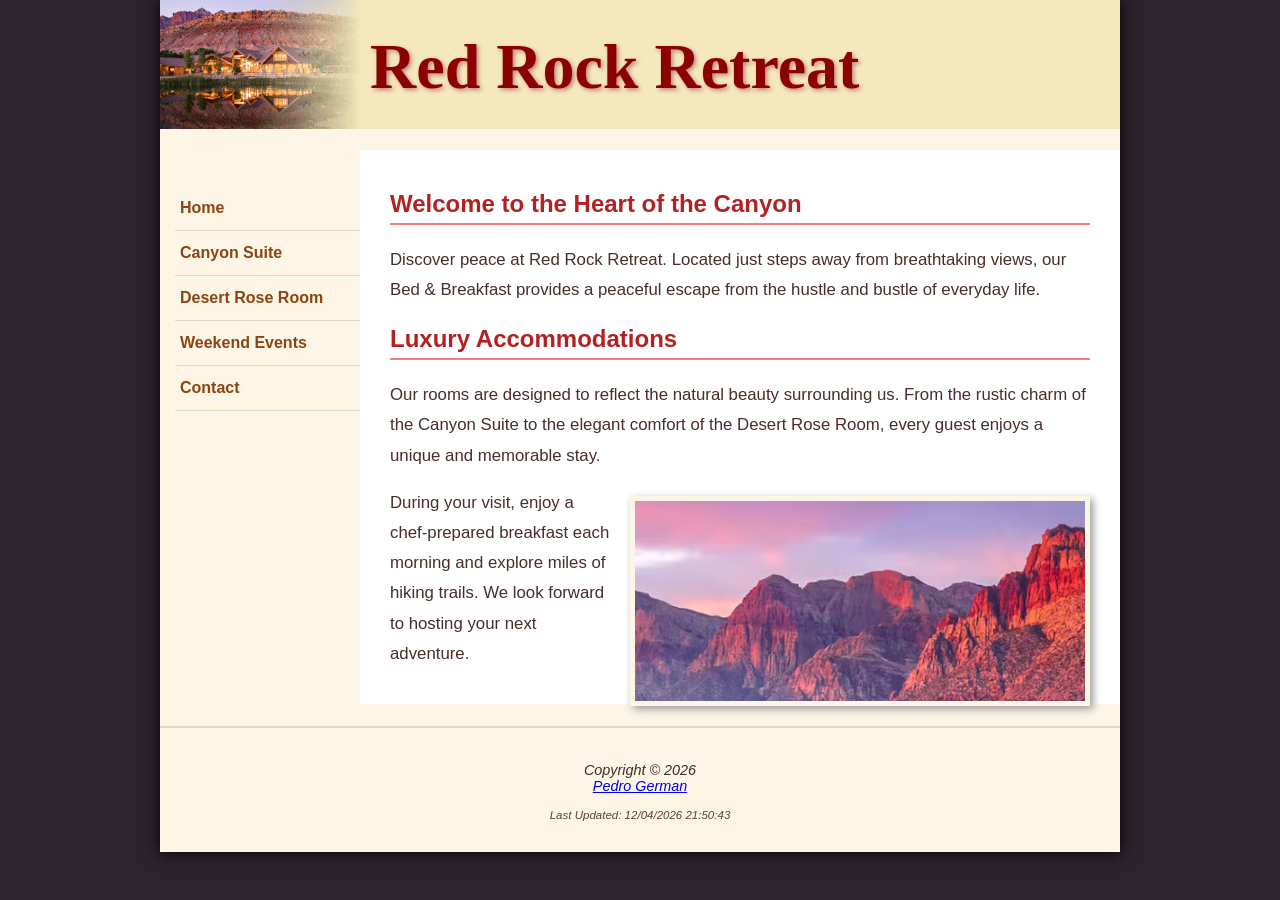
<file: index.html>
<!DOCTYPE html>
<html lang="en">
<head>
<title>Red Rock Retreat | Home</title>
<meta charset="utf-8">
<meta name="viewport" content="width=device-width, initial-scale=1.0">
<meta name="description" content="Red Rock Retreat is a premier Bed and Breakfast in the Texas panhandle, offering luxury suites and guided canyon experiences.">
<link href="styles/styles.css" rel="stylesheet">
<link rel="icon" type="image/x-icon" href="images/favicon.ico">
</head>
<body>
<div id="wrapper">
  <header>
      <h1>Red Rock Retreat</h1>
  </header>
  <nav>
  <ul> 
    <li><a href="index.html">Home</a></li>
	<li><a href="rooms/canyon_suite.html">Canyon Suite</a></li>
	<li><a href="rooms/desert_rose.html">Desert Rose Room</a></li>
	<li><a href="events/weekend.html">Weekend Events</a></li>
	<li><a href="contact.html">Contact</a></li>
  </ul>
  </nav>
 <main>
 <h2>Welcome to the Heart of the Canyon</h2>
 <p>Discover peace at Red Rock Retreat. Located just steps away from breathtaking views, our Bed & Breakfast provides a peaceful escape from the hustle and bustle of everyday life.</p>
 
 <h2>Luxury Accommodations</h2>
 <p>Our rooms are designed to reflect the natural beauty surrounding us. From the rustic charm of the Canyon Suite to the elegant comfort of the Desert Rose Room, every guest enjoys a unique and memorable stay.</p>
 
 <img src="images/scenery.jpg" alt="Scenic view of red rock canyon cliffs under a bright sky" width="450" height="200">
  
  <p>During your visit, enjoy a chef-prepared breakfast each morning and explore miles of hiking trails. We look forward to hosting your next adventure.</p>
  </main>
  <footer>
    <p>Copyright &copy; 2026<br>
    <a href="mailto:pgerman@amarillocollege.com">Pedro German</a></p>
    <p id="last-updated"></p> </footer>
</div>
<script>
    // JavaScript to display the date the document was last modified
    document.getElementById("last-updated").innerHTML = "Last Updated: " + document.lastModified;
</script>
</body>
</html>
</file>
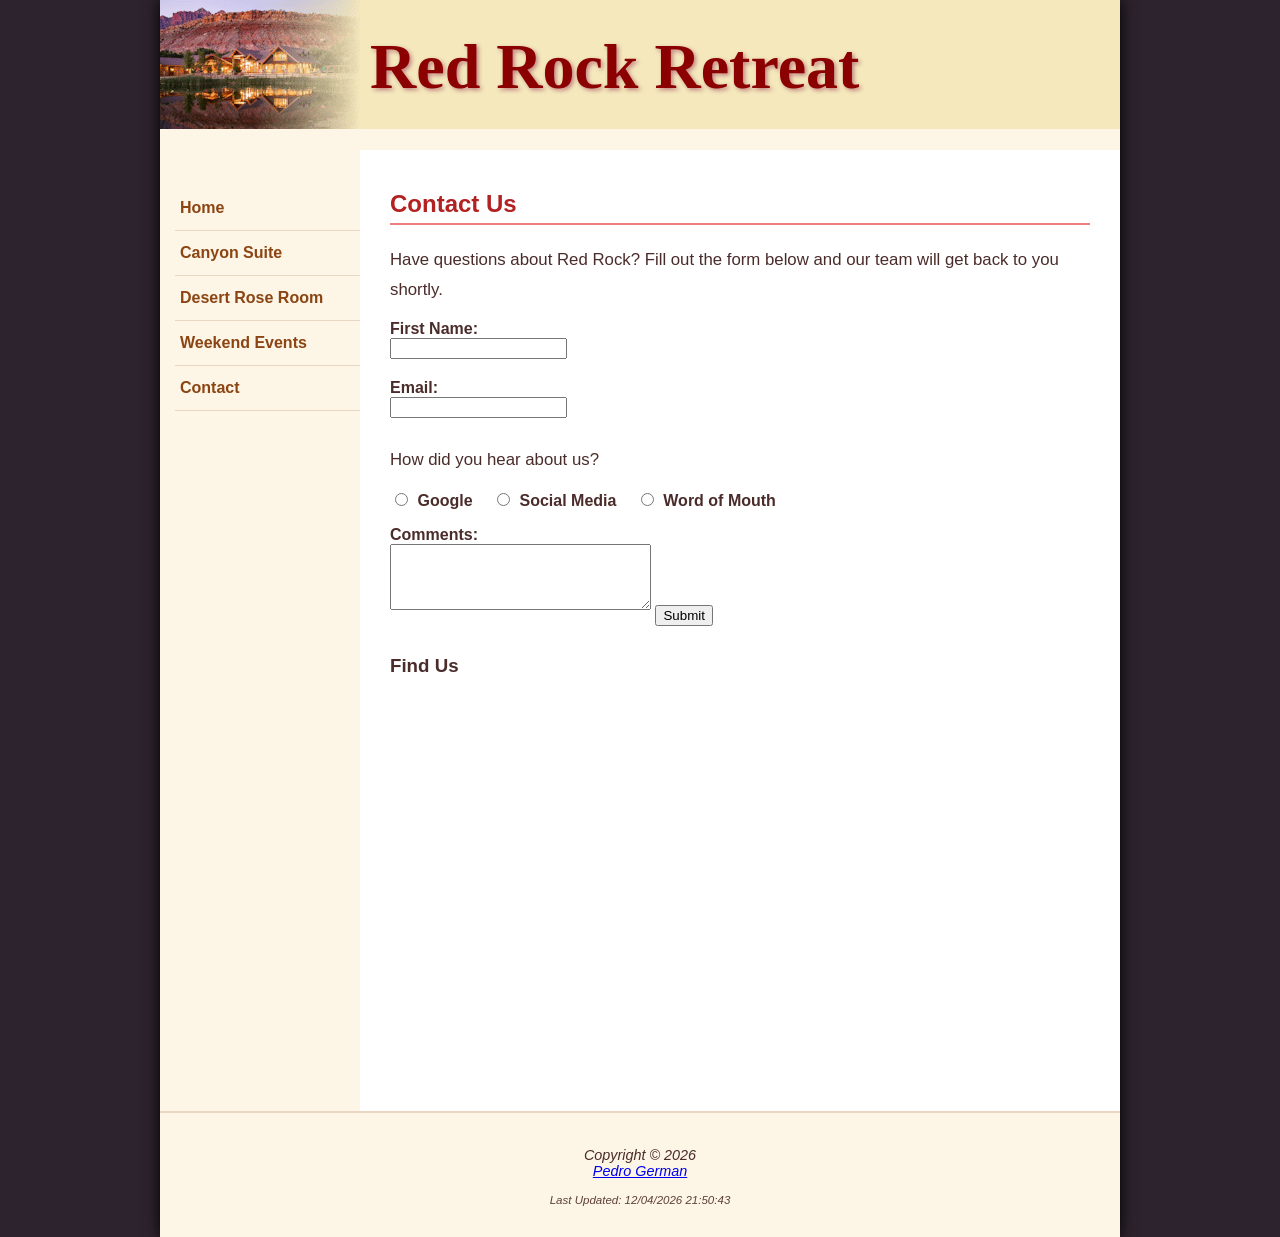
<file: contact.html>
<!DOCTYPE html>
<html lang="en">
<head>
<title>Red Rock Retreat | Contact</title>
<meta charset="utf-8">
<meta name="viewport" content="width=device-width, initial-scale=1.0">
<meta name="description" content="Red Rock Retreat is a premier Bed and Breakfast in the Texas panhandle, offering luxury suites and guided canyon experiences.">
<link href="styles/styles.css" rel="stylesheet">
<link rel="icon" type="image/x-icon" href="images/favicon.ico">
</head>
<body>
<div id="wrapper">
  <header>
      <h1>Red Rock Retreat</h1>
  </header>
  <nav>
  <ul> 
    <li><a href="index.html">Home</a></li>
	<li><a href="rooms/canyon_suite.html">Canyon Suite</a></li>
	<li><a href="rooms/desert_rose.html">Desert Rose Room</a></li>
	<li><a href="events/weekend.html">Weekend Events</a></li>
	<li><a href="contact.html">Contact</a></li>
  </ul>
  </nav>
  <main>
  <h2>Contact Us</h2>
  <p>Have questions about Red Rock? Fill out the form below and our team will get back to you shortly.</p>
  
  <form method="post" action="https://webdevbasics.net/scripts/demo.php">
    <label for="myFName">First Name:</label>
    <input type="text" name="myFName" id="myFName" required>

    <label for="myEmail">Email:</label>
    <input type="email" name="myEmail" id="myEmail" required>

    <p>How did you hear about us?</p>
    <input type="radio" name="refer" id="google" value="google">
    <label for="google">Google</label>
    <input type="radio" name="refer" id="social" value="social">
    <label for="social">Social Media</label>
    <input type="radio" name="refer" id="friend" value="friend">
    <label for="friend">Word of Mouth</label>

    <label for="myComments">Comments:</label>
    <textarea name="myComments" id="myComments" rows="4" cols="30"></textarea>

    <input type="submit" value="Submit">
  </form>
  <h3>Find Us</h3>
	<div class="map-container">
    <iframe 
        src="https://www.google.com/maps/embed?pb=!1m18!1m12!1m3!1d104052.7303102434!2d-101.74853032549237!3d34.915291993297745!2m3!1f0!2f0!3f0!3m2!1i1024!2i768!4f13.1!3m3!1m2!1s0x8701633666f125a9%3A0x6a0531c778403303!2sPalo%20Duro%20Canyon%20State%20Park!5e0!3m2!1sen!2sus!4v1714000000000!5m2!1sen!2sus" 
        width="600" 
        height="450" 
        style="border:0;" 
        allowfullscreen="" 
        loading="lazy" 
        referrerpolicy="no-referrer-when-downgrade">
    </iframe>
</div>
</main>
  <footer>
    <p>Copyright &copy; 2026<br>
    <a href="mailto:pgerman@amarillocollege.com">Pedro German</a></p>
    <p id="last-updated"></p> </footer>
</div>
<script>
    // JavaScript to display the date the document was last modified
    document.getElementById("last-updated").innerHTML = "Last Updated: " + document.lastModified;
</script>
</body>
</html>
</file>
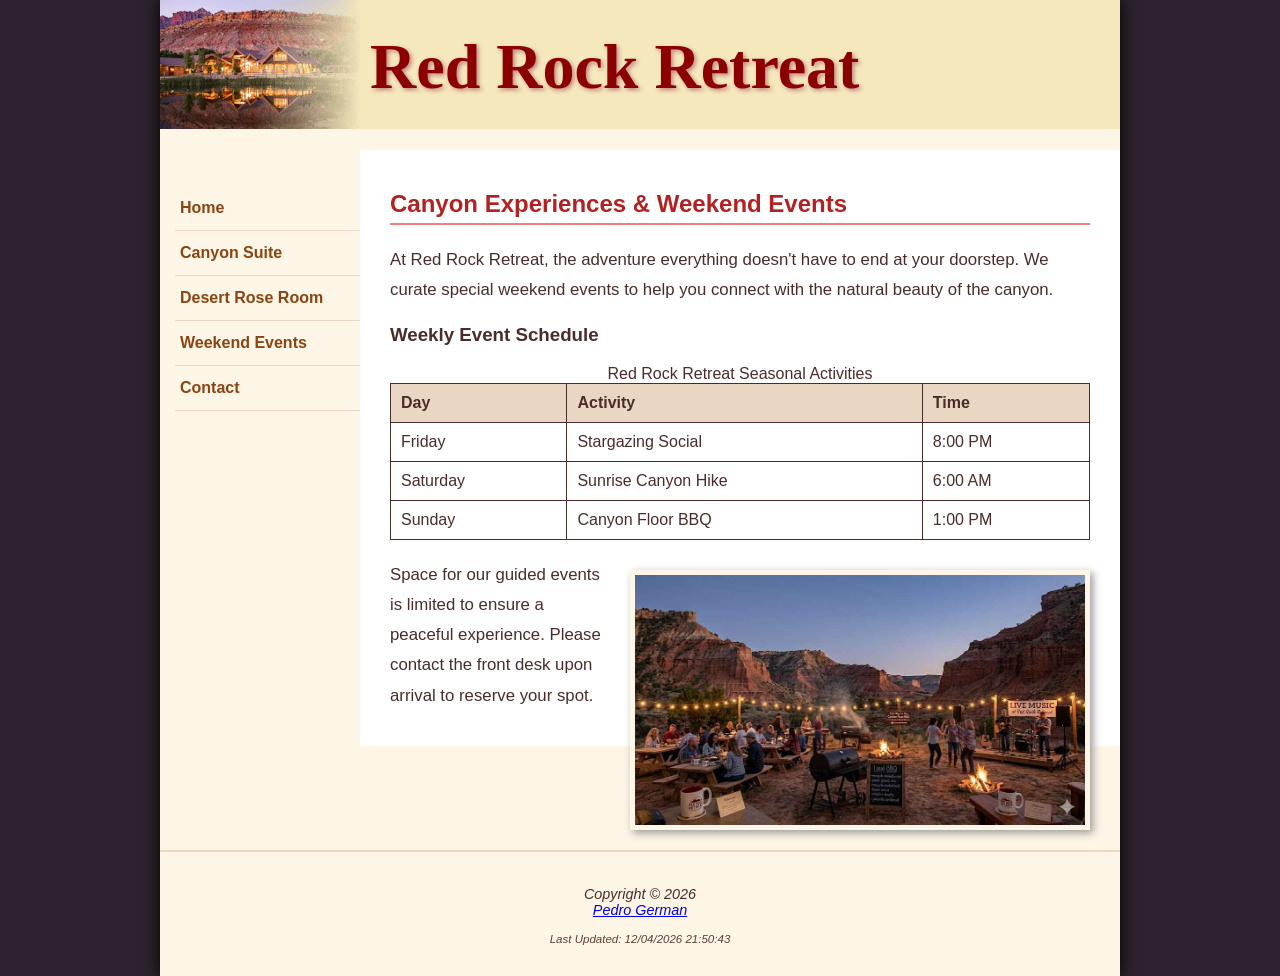
<file: events/weekend.html>
<!DOCTYPE html>
<html lang="en">
<head>
<title>Red Rock Retreat | Canyon Experiences</title>
<meta charset="utf-8">
<meta name="viewport" content="width=device-width, initial-scale=1.0">
<meta name="description" content="Red Rock Retreat is a premier Bed and Breakfast in the Texas panhandle, offering luxury suites and guided canyon experiences.">
<link href="../styles/styles.css" rel="stylesheet">
<link rel="icon" type="image/x-icon" href="../images/favicon.ico">
</head>
<body>
<div id="wrapper">
  <header>
      <h1>Red Rock Retreat</h1>
  </header>
  
  <nav>
  <ul> 
    <li><a href="../index.html">Home</a></li>
	<li><a href="../rooms/canyon_suite.html">Canyon Suite</a></li>
	<li><a href="../rooms/desert_rose.html">Desert Rose Room</a></li>
	<li><a href="weekend.html">Weekend Events</a></li>
	<li><a href="../contact.html">Contact</a></li>
  </ul>
  </nav>

  <main>
  <h2>Canyon Experiences & Weekend Events</h2>
  <p>At Red Rock Retreat, the adventure everything doesn't have to end at your doorstep. We curate special weekend events to help you connect with the natural beauty of the canyon.</p>
  
  <h3>Weekly Event Schedule</h3>
  <table>
    <caption>Red Rock Retreat Seasonal Activities</caption>
    <thead>
      <tr>
        <th>Day</th>
        <th>Activity</th>
        <th>Time</th>
      </tr>
    </thead>
    <tbody>
      <tr>
        <td>Friday</td>
        <td>Stargazing Social</td>
        <td>8:00 PM</td>
      </tr>
      <tr>
        <td>Saturday</td>
        <td>Sunrise Canyon Hike</td>
        <td>6:00 AM</td>
      </tr>
      <tr>
        <td>Sunday</td>
        <td>Canyon Floor BBQ</td>
        <td>1:00 PM</td>
      </tr>
    </tbody>
  </table>

  <img src="../images/events.jpg" alt="A group of people stargazing in the canyon under a clear night sky" width="450" height="250">
  
  <p>Space for our guided events is limited to ensure a peaceful experience. Please contact the front desk upon arrival to reserve your spot.</p>
  </main>

  <footer>
    <p>Copyright &copy; 2026<br>
    <a href="mailto:pgerman@amarillocollege.com">Pedro German</a></p>
    <p id="last-updated"></p> </footer>
</div>
<script>
    // JavaScript to display the date the document was last modified
    document.getElementById("last-updated").innerHTML = "Last Updated: " + document.lastModified;
</script>
</body>
</html>
</file>
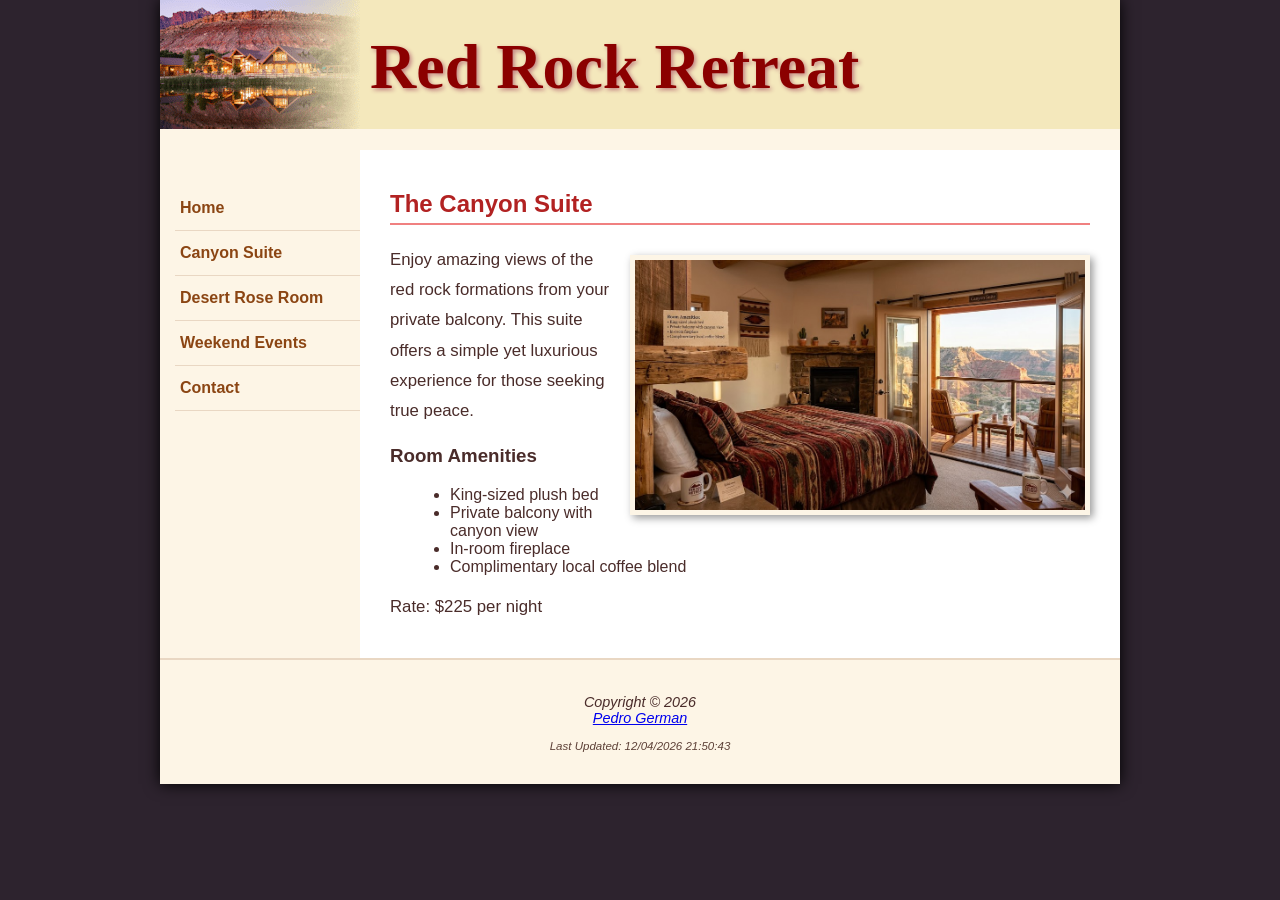
<file: rooms/canyon_suite.html>
<!DOCTYPE html>
<html lang="en">
<head>
<title>Red Rock Retreat | Canyon Suite</title>
<meta charset="utf-8">
<meta name="viewport" content="width=device-width, initial-scale=1.0">
<meta name="description" content="Red Rock Retreat is a premier Bed and Breakfast in the Texas panhandle, offering luxury suites and guided canyon experiences.">
<link href="../styles/styles.css" rel="stylesheet">
<link rel="icon" type="image/x-icon" href="../images/favicon.ico">
</head>
<body>
<div id="wrapper">
  <header>
      <h1>Red Rock Retreat</h1>
  </header>
  <nav>
  <ul> 
    <li><a href="../index.html">Home</a></li>
	<li><a href="canyon_suite.html">Canyon Suite</a></li>
	<li><a href="desert_rose.html">Desert Rose Room</a></li>
	<li><a href="../events/weekend.html">Weekend Events</a></li>
	<li><a href="../contact.html">Contact</a></li>
  </ul>
  </nav>
  <main>
  <h2>The Canyon Suite</h2>
  <img src="../images/canyon_suite.jpg" alt="Luxurious Canyon Suite bedroom with a king bed, fireplace, and private balcony" width="450" height="250">
  
  <p>Enjoy amazing views of the red rock formations from your private balcony. This suite offers a simple yet luxurious experience for those seeking true peace.</p>
  
  <h3>Room Amenities</h3>
  <ul>
      <li>King-sized plush bed</li>
      <li>Private balcony with canyon view</li>
      <li>In-room fireplace</li>
      <li>Complimentary local coffee blend</li>
  </ul>

  <p>Rate: $225 per night</p>
  </main>
  <footer>
    <p>Copyright &copy; 2026<br>
    <a href="mailto:pgerman@amarillocollege.com">Pedro German</a></p>
    <p id="last-updated"></p> </footer>
</div>
<script>
    // JavaScript to display the date the document was last modified
    document.getElementById("last-updated").innerHTML = "Last Updated: " + document.lastModified;
</script>
</body>
</html>
</file>
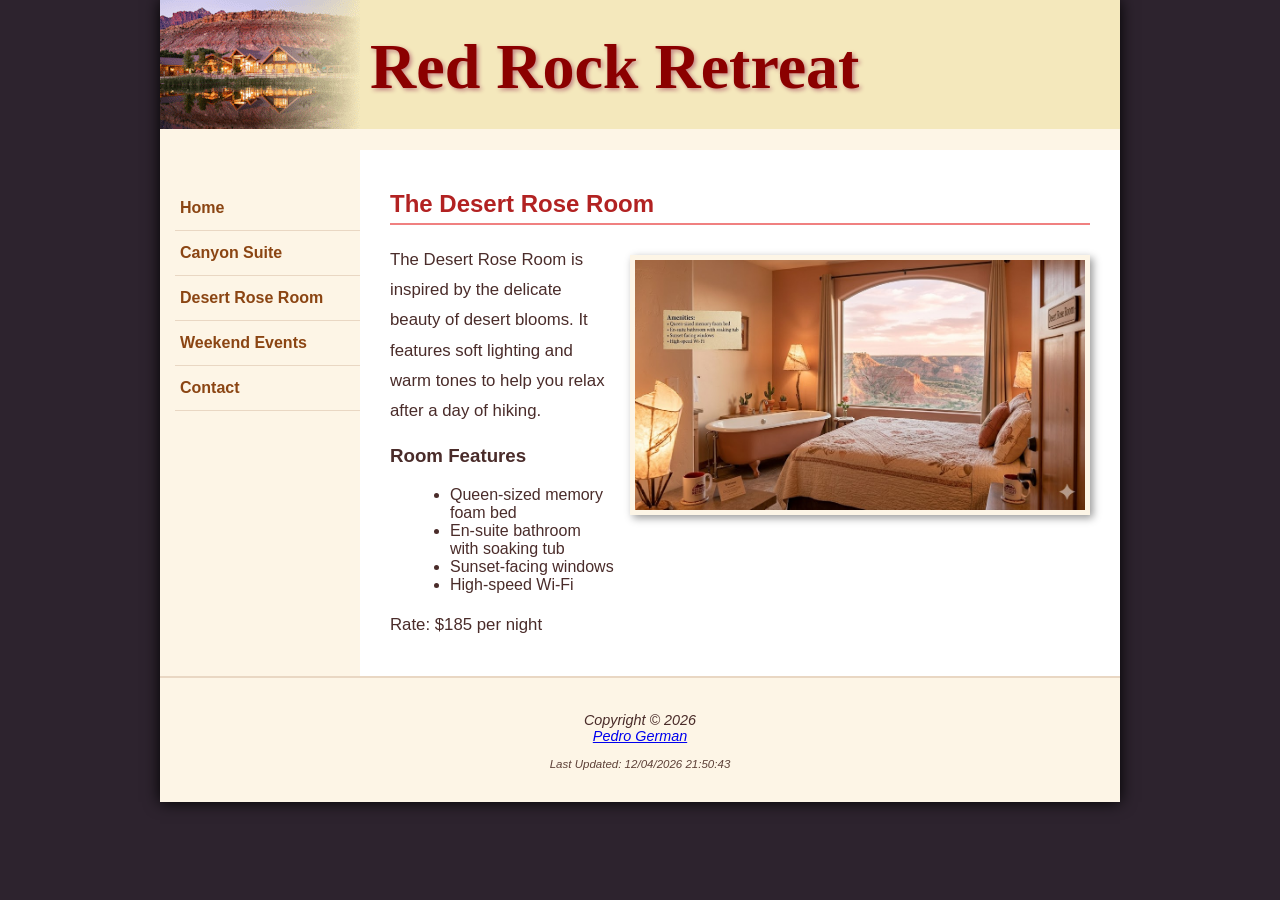
<file: rooms/desert_rose.html>
<!DOCTYPE html>
<html lang="en">
<head>
<title>Red Rock Retreat | Desert Rose Room</title>
<meta charset="utf-8">
<meta name="viewport" content="width=device-width, initial-scale=1.0">
<meta name="description" content="Red Rock Retreat is a premier Bed and Breakfast in the Texas panhandle, offering luxury suites and guided canyon experiences.">
<link href="../styles/styles.css" rel="stylesheet">
<link rel="icon" type="image/x-icon" href="../images/favicon.ico">
</head>
<body>
<div id="wrapper">
  <header>
      <h1>Red Rock Retreat</h1>
  </header>
  <nav>
  <ul> 
    <li><a href="../index.html">Home</a></li>
	<li><a href="canyon_suite.html">Canyon Suite</a></li>
	<li><a href="desert_rose.html">Desert Rose Room</a></li>
	<li><a href="../events/weekend.html">Weekend Events</a></li>
	<li><a href="../contact.html">Contact</a></li>
  </ul>
  </nav>
  <main>
  <h2>The Desert Rose Room</h2>
  <img src="../images/desert_rose.jpg" alt="Elegant Desert Rose Room featuring a bed, warm lighting, and a soaking tub with a sunset view" width="450" height="250">
  
  <p>The Desert Rose Room is inspired by the delicate beauty of desert blooms. It features soft lighting and warm tones to help you relax after a day of hiking.</p>
  
  <h3>Room Features</h3>
  <ul>
      <li>Queen-sized memory foam bed</li>
      <li>En-suite bathroom with soaking tub</li>
      <li>Sunset-facing windows</li>
      <li>High-speed Wi-Fi</li>
  </ul>

  <p>Rate: $185 per night</p>
  </main>
  <footer>
    <p>Copyright &copy; 2026<br>
    <a href="mailto:pgerman@amarillocollege.com">Pedro German</a></p>
    <p id="last-updated"></p> </footer>
</div>
<script>
    // JavaScript to display the date the document was last modified
    document.getElementById("last-updated").innerHTML = "Last Updated: " + document.lastModified;
</script>
</body>
</html>
</file>
<file: styles/styles.css>
/* ensure HTML5 elements display correctly in older browsers */
header, nav, main, footer { 
    display: block; 
}

/* Base page styling: match canyon colors */
body { 
    background-color: #2D232E; 
    font-family: 'Segoe UI', Tahoma, Geneva, Verdana, sans-serif;
    margin: 0;
}

/* Main container: Centered and light background */
#wrapper { 
    width: 960px;
    margin: auto;
    background-color: #FDF5E6; /* Old Lace / Cream */
    color: #4A2C2A; /* Deep canyon red text */
    box-shadow: 0 0 15px #000000;
}

/* Header styling -  featuring logo and typography */
h1 { 
    background-image: url(../images/logo.gif);
    background-repeat: no-repeat;
    background-color: #FDF5E6;
    height: 120px;
    font-family: Georgia, serif;
    font-size: 4em;
    padding-left: 210px;
    padding-top: 30px;
    text-shadow: 2px 2px 4px #C08081; /* pink shadow */
    margin: 0;
    color: #8B0000; /* Dark Red */
}

/* Sidebar nav layout */
nav { 
    padding-top: 20px;
    float: left;
    width: 200px; 
}

/* List styling for navigation */
nav ul { 
    list-style-type: none; 
    padding-left: 15px;
}

nav li { 
    padding: 8px 0;
    border-bottom: 1px solid #E9D7C3;
}

/* Navigation Link States */
/* Enhanced Navigation Styling */
nav a { 
    text-decoration: none; 
    font-weight: bold;
    transition: all 0.4s ease; /* smooth transition for hover effects */
    display: block; /* makes the whole line clickable */
    padding: 5px;
}

nav a:link { color: #8B4513; }    
nav a:visited { color: #5D4037; }

/* Pseudo-class for a polished look */
nav a:hover, nav a:focus { 
    color: #D87093; 
    background-color: #FDF5E6; 
    padding-left: 15px; /* slide effect on hover */
    text-decoration: underline;
}

/* Main content area styling */
main { 
    background-color: #FFFFFF;
    margin-left: 200px;
    padding: 20px 30px;   
    min-height: 400px;
}

/* Typography styles for Headings,  paragraphs, and lists within Main */
main h2 { 
    color: #B22222; /* Firebrick Red */
    border-bottom: 2px solid #F08080;
    padding-bottom: 5px;
}

main p { 
    line-height: 1.8; 
    margin-bottom: 15px;
    font-size: 1.05em;
}

/* Styling for lists within the main content */
main ul {
    margin-left: 20px;
    color: #4A2C2A;
}

/* Image styling -  floats to the right with a themed border */
main img { 
    float: right;
    margin: 10px 0 20px 20px;
    border: 5px solid #FDF5E6;
    box-shadow: 3px 3px 8px #999;
}

/* footer styling -  Centered at bottom, cleared of floats */
footer { 
    clear: both;
    background-color: #FDF5E6;
    padding: 20px;
    text-align: center;
    font-size: 0.9em;
    font-style: italic;
    border-top: 2px solid #E9D7C3;
}
/* table Styling */
table { 
    border: 1px solid #4A2C2A;
    border-collapse: collapse;
    width: 100%;
    margin-bottom: 20px;
}
th, td { 
    border: 1px solid #4A2C2A;
    padding: 10px;
    text-align: left;
}
th { background-color: #E9D7C3; }

/* form style */
label { display: block; margin-top: 10px; font-weight: bold; }
input, textarea { margin-bottom: 10px; }

/* button alignment for contact fix */
input[type="radio"] {
    display: inline;
    width: auto;
    margin-right: 5px;
}

/* make sure buttons stay on same line */
input[type="radio"] + label {
    display: inline;
    margin-right: 15px;
}

/* map styling, which is responsive */
.map-container {
    overflow: hidden;
    padding-bottom: 56.25%; /* 16:9 */
    position: relative;
    height: 0;
    margin-top: 20px;
}

.map-container iframe {
    left: 0;
    top: 0;
    height: 100%;
    width: 100%;
    position: absolute;
    border: 2px solid #4A2C2A;
}

/* ensure the text in the footer is clear */
#last-updated {
    font-size: 0.8em;
    color: #5D4037;
    margin-top: 5px;
}

/* responsive media for mobile devices */
@media (max-width: 800px) {
    #wrapper { width: 100%; box-shadow: none; }
    header { height: auto; padding-left: 20px; }
    h1 { 
    background-image: url(../images/mobile_icon.png);
    background-repeat: no-repeat;
    background-size: auto 80px; 
    background-position: 10px center; 
    padding-left: 100px; 
    height: 120px;
    font-family: Georgia, serif;
    font-size: 3em; 
    display: flex;
    align-items: center; 
    color: #8B0000;
    margin: 0;
	}
    nav { float: none; width: auto; }
    nav ul { padding: 0; display: flex; flex-wrap: wrap; justify-content: center; }
    nav li { border: none; margin: 5px; }
    main { margin-left: 0; padding: 10px; }
    footer { margin-left: 0; }
    main img { float: none; width: 100%; height: auto; display: block; margin: 10px 0; }
}
</file>
